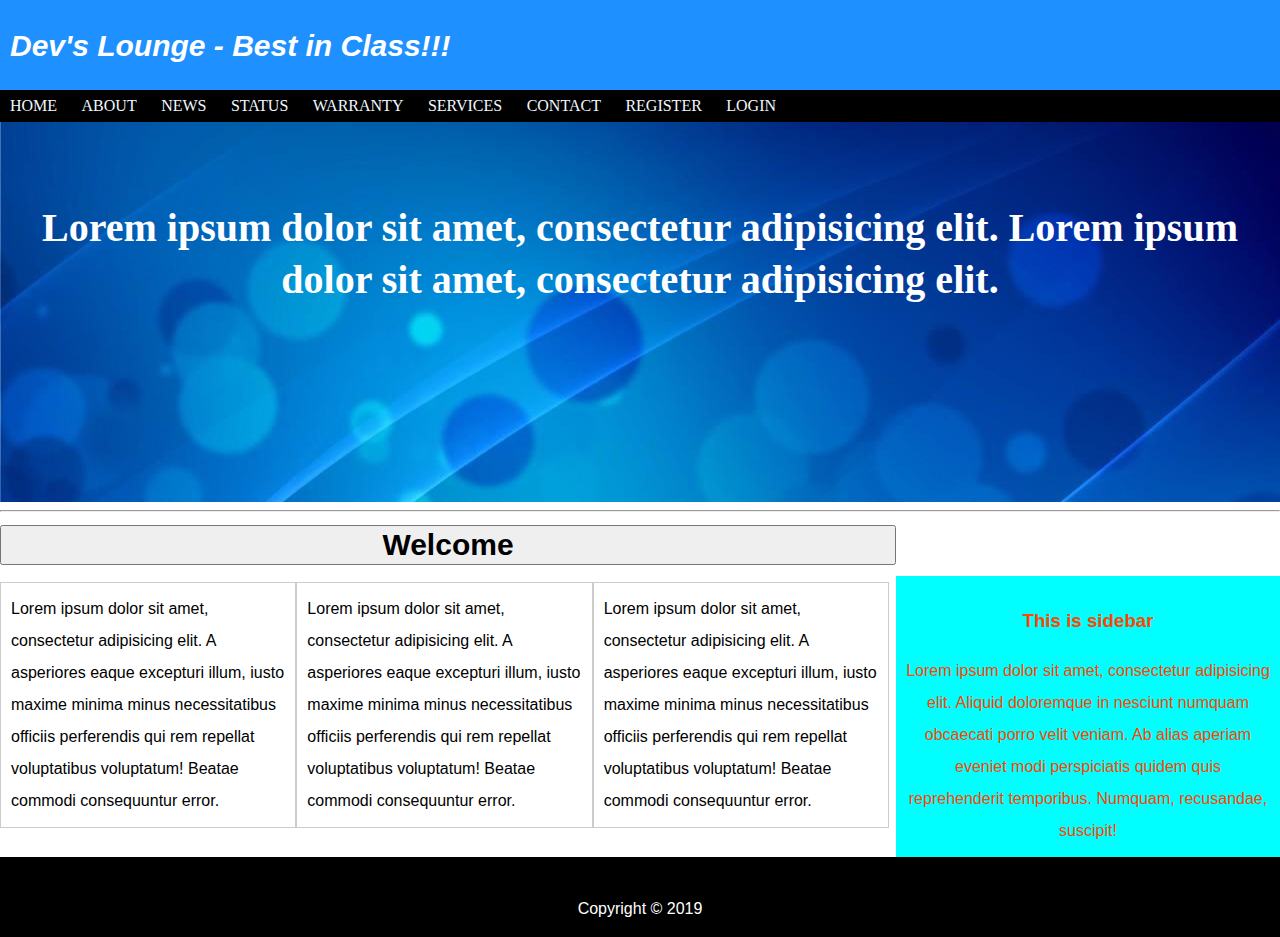
<file: index.html>
<!DOCTYPE html>
<html lang="en">
<head>
    <meta charset="UTF-8">
    <title>CSS Revision Web page </title>
    <meta http-equiv="refresh" content="3">
    <meta name="keywords" content="css,html,web development">
    <link rel="stylesheet" href="css/style.css">
    <link rel="stylesheet" href="css/Header+NavBar.css">
    <link rel="stylesheet" href="css/footer.css">
    <script type="text/javascript" src="jquery-3.4.1.js"></script>
</head>
<body>
    <div id="head_placeholder"></div>
    <section id="showcase">
        <div>
            <p>Lorem ipsum dolor sit amet, consectetur adipisicing elit.
                Lorem ipsum dolor sit amet, consectetur adipisicing elit.</p>
        </div>
    </section>

    <hr>
    <button id="welcomeHeading">Welcome</button>
    <br>
    <div id="cont">
        <section class="container">
            <div>
                <p>Lorem ipsum dolor sit amet, consectetur adipisicing elit.
                    A asperiores eaque excepturi illum, iusto maxime minima
                    minus necessitatibus officiis perferendis qui rem repellat
                    voluptatibus voluptatum! Beatae commodi consequuntur error.</p>
                <p>Lorem ipsum dolor sit amet, consectetur adipisicing elit.
                    A asperiores eaque excepturi illum, iusto maxime minima
                    minus necessitatibus officiis perferendis qui rem repellat
                    voluptatibus voluptatum! Beatae commodi consequuntur error.</p>
                <p>Lorem ipsum dolor sit amet, consectetur adipisicing elit.
                    A asperiores eaque excepturi illum, iusto maxime minima
                    minus necessitatibus officiis perferendis qui rem repellat
                    voluptatibus voluptatum! Beatae commodi consequuntur error.</p>
            </div>
        </section>
        <aside>
            <div class="sidebar">
                <h3>This is sidebar</h3>
                <p>Lorem ipsum dolor sit amet, consectetur adipisicing elit. Aliquid doloremque in nesciunt numquam obcaecati porro velit veniam. Ab alias aperiam eveniet modi perspiciatis quidem quis reprehenderit temporibus. Numquam, recusandae, suscipit!</p>
            </div>
        </aside>
    </div>
    <div id="foot"></div>
    <script type="text/javascript" src="main.js"></script>
</body>
</html>
</file>
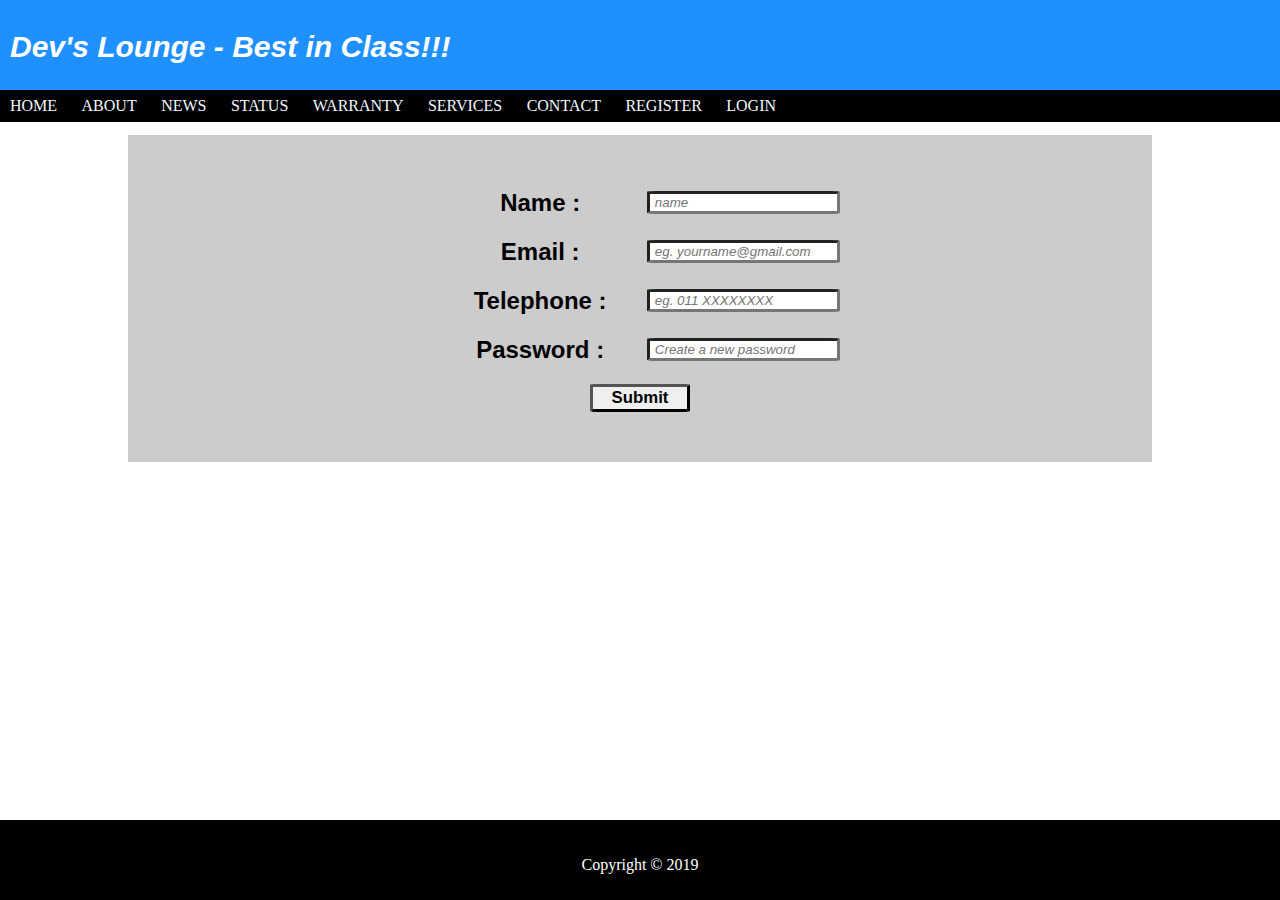
<file: register.html>
<!DOCTYPE html>
<html lang="en">
<head>
    <meta charset="UTF-8">
    <title>Register</title>
    <link rel="stylesheet" href="css/register.css">
    <link rel="stylesheet" href="css/Header+NavBar.css">
    <link rel="stylesheet" href="css/footer.css">

</head>
<body>

    <div id="head_placeholder"></div>
    <div id="cont">
        <form id="mainform">
            <div>
                <label for="name">Name : </label>
                <input type="text" name="name" id="name" placeholder="name">
            </div>
            <div>
                <label for="email"> Email :</label>
                <input id="email" type="email" name="email" placeholder="eg. yourname@gmail.com">
            </div>
            <div>
                <label for="Telephone"> Telephone :</label>
                <input id="Telephone" type="number" name="Telephone" placeholder="eg. 011 XXXXXXXX">
            </div>
            <div>
                <label for="pass"> Password :</label>
                <input id="pass" type="password" name="pass" placeholder="Create a new password">
            </div>
            <div>
                <input id="submit_btn" type="submit">
            </div>
        </form>
    </div>
    <div id="foot_div"></div>

    <script type="text/javascript" src="jquery-3.4.1.js"></script>
    <script type="text/javascript" src="jquery-validate.js"></script>
    <script type="text/javascript" src="register.js"></script>

</body>
</html>
</file>
<file: css/style.css>
body {
    font-family: Arial, helvetica, Source Sans Pro ExtraLight;
    font-size: 16px;
    font-weight: normal;
    line-height: 2em;
    margin: 0;
    padding: 0;
    height: 80%;
    position: relative;
    box-sizing: border-box;
}
#cont{
    overflow: hidden;
}
#showcase{
    background: url("../images/bg_img1.jpg");
    min-height: 300px;
    margin: 0px 0 0 0;
    text-align: center;
    padding: 40px;
}
#showcase p{
    color: white;
    font-weight: bold;
    font-family: "Comic Sans MS";
    font-size: 40px;
    line-height: 1.3em;
}
#welcomeHeading{
    text-align: center;
    font-size: 30px;
    font-weight: bold;
    margin: 5px 0 0 0;
    width: 70%;
}
.container{
    margin: 0 10px 10px 0;
}
.container p{
    float: left;
    width:calc(70% / 3);
    border:1px solid #ccc;
    padding:10px;
    box-sizing:border-box;
    transition: width 1s ease-in-out, left 1.5s ease-in-out;

}
.sidebar{
    float: right;
    width: 30%;
    border: 1px dot-dot-dash #ccc;
    background: aqua;
    color: orangered;
    padding: 10px;
    box-sizing: border-box;
    transition: width 1s ease-in-out, left 1.5s ease-in-out;
    border-width: 2px;
    border-color: black;
    text-align: center;
}

@media only screen and (max-width: 768px) {
    .sidebar{
        float: none;
        width: 100%;
    }
    .container p{
        width: 100%;
        float: none;
    }
    .welcomeHeading {
        width: 100%;
    }
}
</file>
<file: css/Header+NavBar.css>
body{
    margin:0;
}
h1 {
    color: white;
    background: dodgerblue;
    padding: 30px 10px;
    height: 90px ;
    font-weight: bold;
    font-style: italic;
    margin:0;

    box-sizing: border-box;
    font-size: 30px;

    font-family: Arial, helvetica, Source Sans Pro ExtraLight;
}
nav {
    position: sticky;
    top:0;
    width: 100%;

    font-family: Arial, helvetica, Source Sans Pro ExtraLight;
    font-size: 16px;
    font-weight: normal;
    line-height: 2em;
    margin: 0;
    padding: 0;

}
#navbar{
    margin:0;
    background:black;

}
#navbar ul{
    list-style: none;
    padding:0;
    margin:0;
}

#navbar li{
    display: inline;
    margin: 0;
    padding: 9px 10px 10px 10px;
    transition-duration: 0.25s;
    transition-timing-function: ease-in-out;
    transform: scaleX(1);
    text-align: center;

}
#navbar li:hover{
    background-color: gray;
    font-size: 17px;

}
#navbar a{
    color: aliceblue;
    font-weight: 400;
    font-family: Candara;
    text-decoration: none;
    text-transform: uppercase;
    transition: 0.25s;

}
#navbar a:visited{
    color: white;
}
</file>
<file: css/footer.css>
#foot{
    display: block;
    background: black;
    color: white;
    text-align: center;
    height: 80px;
    padding-top:20px ;
    box-sizing: border-box;
    position: absolute;
    bottom: 0;
    width: 100%;
}
</file>
<file: css/register.css>
body{
}
#mainform{
    text-align: center;
    background: #cccccc;
    padding: 40px;
    margin: 1% 10%;

    font-family: "helvetica";
    font-size: 1.5em;
    font-weight: bold;
    width: 80%;
    alignment: center;
    box-sizing: border-box;
}
#mainform div {
    padding: 10px ;
}
#mainform input {
    border-radius: 5%;
    border-width: medium;
    padding: 1px 5px;
    transition-duration: 0.2s;
}
#mainform input::placeholder {
    font-style: italic;
}
#mainform input:hover{
    border-width: thick;

}
label{
    position: relative;
    top: 4px;
    width: 200px;
    display: inline-block;
}
#cont{
    overflow: hidden;
}
#submit_btn{
    width: 100px;
    font-weight: bold;
    font-size: 0.7em;
}
</file>
